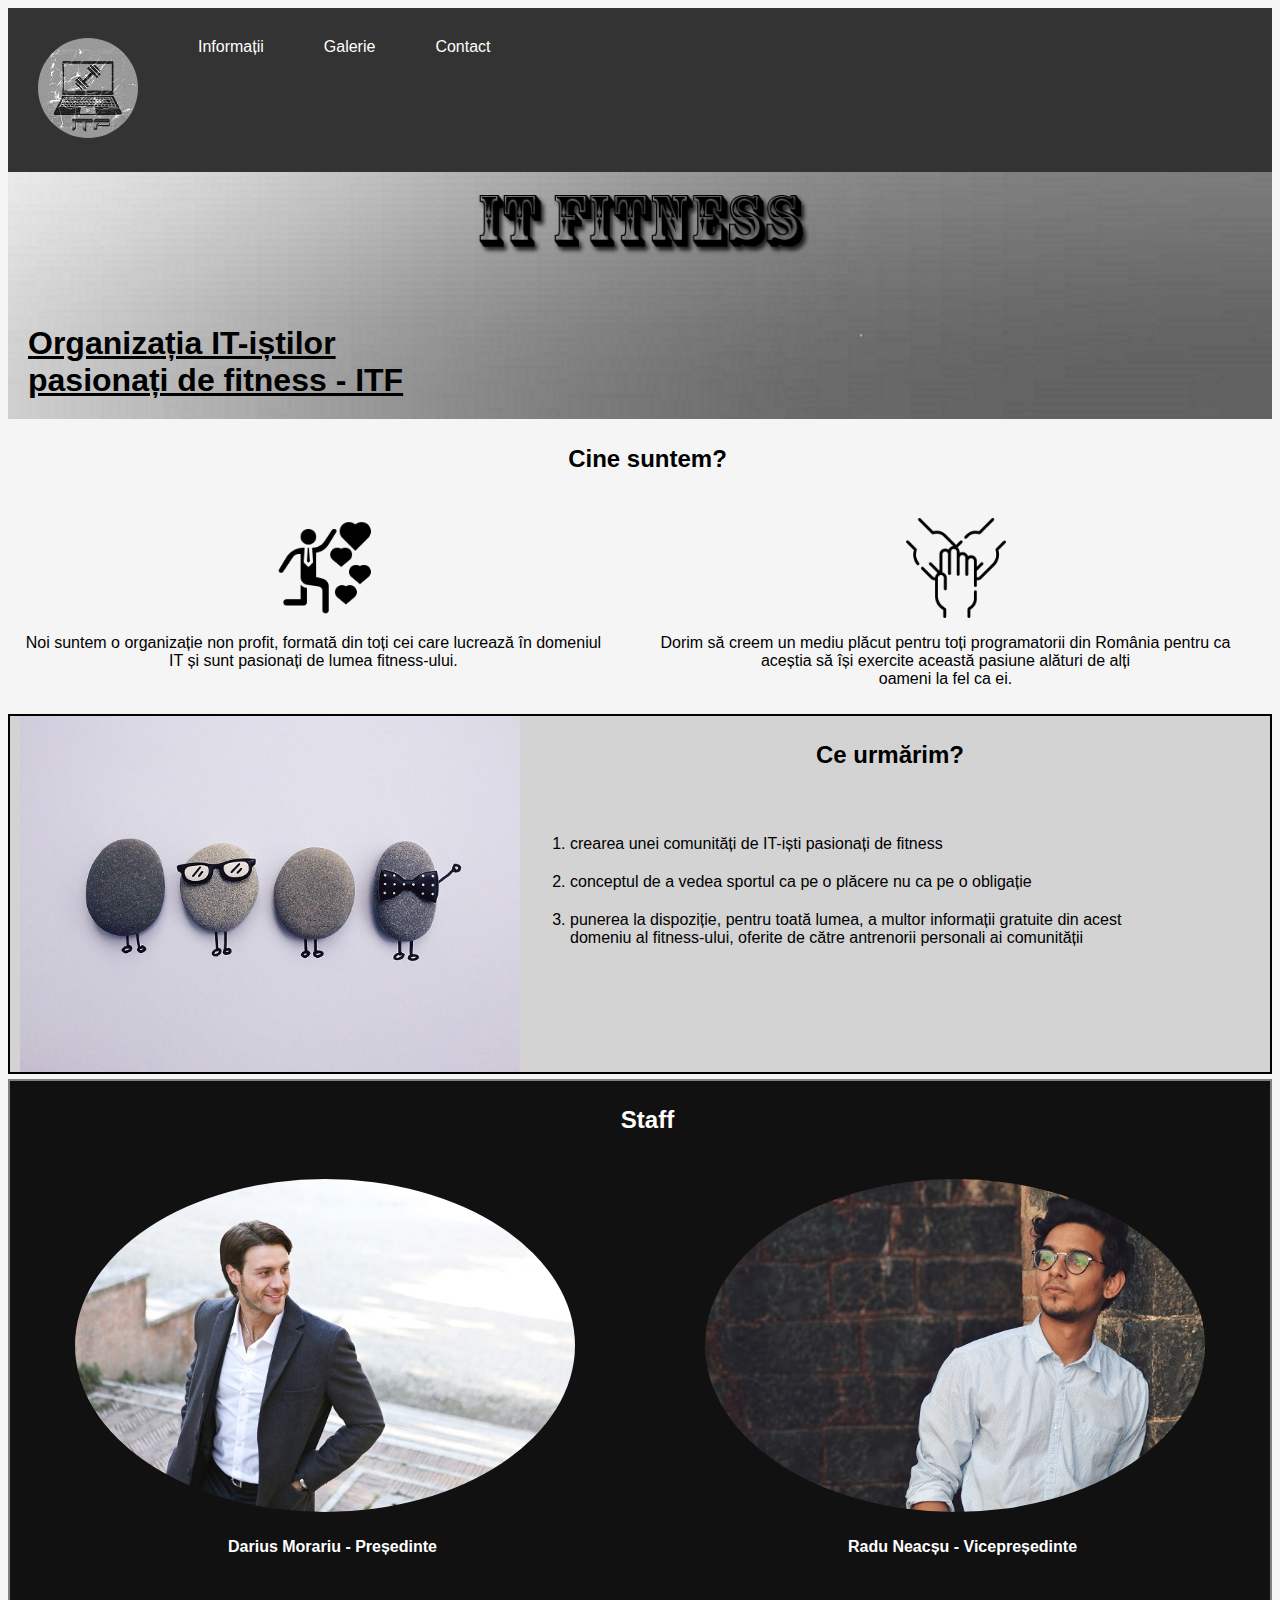
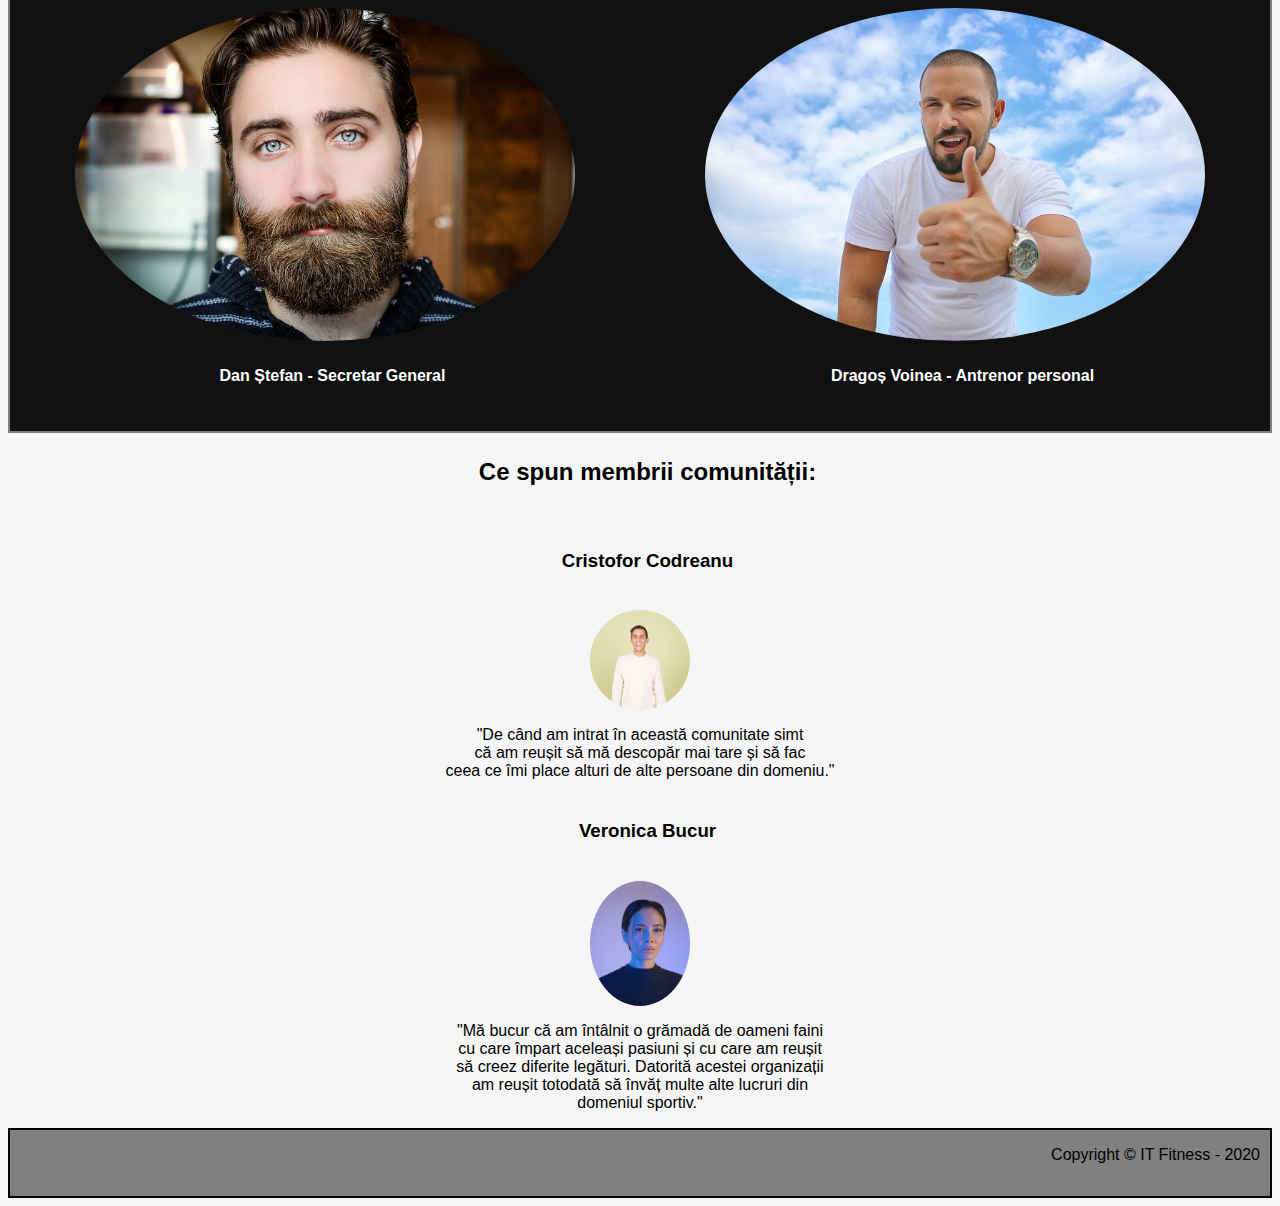
<file: index.html>
<!DOCTYPE html>
<html>

<head>
    <meta charset="UTF-8">
    <meta name="viewport" content="width=device-width, initial-scale=1.0">
    <meta name="author" content="Lacatus Andrei">
    <meta name="description" content="O pagina web pentru un ONG">
    <meta name="keywords" content="IT, Fitness, ONG">
    <link rel="stylesheet" type="text/css" href="style.css">
    <title>Acasă - IT FITNESS</title>
</head>

<body class="viewport myfont">
    <header class="coperta ">
        <div class="unorder list list a">
            <ul>
                <li><a href="index.html"><img src="logo.jpg" alt="logo" class="rotund"></a></a></li>
                <li><a href="informatii.html">Informații</a></li>
                <li><a href="galerie.html">Galerie</a></li>
                <li><a href="contact.html">Contact</a></li>
            </ul>
        </div>
        <img src="itfitness.png" alt="logo 2" class="center logo">
        <a href="https://mediadigitala.fspac.ubbcluj.ro/" class="ancora">
            <h1 class="textstanga"><br>Organizația IT-iștilor<br>
                pasionați de fitness - ITF</h1>
        </a>
    </header>

    <div>
        <h2>Cine suntem?</h2>
    </div>
    <div class="clearfix">
        <div class="img-with-text column">
            <img src="om.png" alt="poza alb negru cu un foculet" class="center resize ">
            <p class="dreapta">Noi suntem o organizație non profit, formată din toți cei
                care lucrează în domeniul IT și sunt
                pasionați de lumea fitness-ului.<br>
        </div>

        <div class="img-with-text column">
            <img src="maini.png" alt="maini care se tin" class="center resize">
            <p class="dreapta "> Dorim să creem un mediu plăcut pentru toți
                programatorii din România pentru ca aceștia
                să își exercite această pasiune alături de alți<br>
                oameni la fel ca ei.</p>
        </div>
    </div>

    <div class="clearfix sectiune-cv">
        <img src="pietre.jpg" class=" stanga resize1">
        <h2>Ce urmărim?</h2>
        <ol type="square" class="stanga">
            <li>crearea unei comunități de IT-iști pasionați
                de fitness</li>
            <li>conceptul de a vedea sportul ca pe o plăcere
                nu ca pe o obligație</li>
            <li>punerea la dispoziție, pentru toată lumea, a multor
                informații gratuite din acest domeniu al fitness-ului,
                oferite de către antrenorii personali ai comunității</li>
        </ol>
    </div>
    <section class="sectiune2">
        <div>
            <h2>Staff</h2>
        </div>
        <div class="clearfix">
            <section class="img-with-text column">
                <img src="Darius.jpg" alt="Poza cu Darius, presedintele organizatiei." class="center resize1 rotund">
                <h4>Darius Morariu - Președinte</h4>
            </section>

            <section class="img-with-text column">
                <img src="Radu.jpg" alt="Poza cu Radu, vicepresedintele organizatiei." class="center resize1 rotund">
                <h4>Radu Neacșu - Vicepreședinte</h4>
            </section>
            <div class="img-with-text column">
                <img src="Dan.jpg" alt="Poza cu Dan, secretarul general al organizatiei."
                    class=" center resize1 rotund">
                <h4>Dan Ștefan - Secretar General</h4>
            </div>
            <div class="img-with-text column">
                <img src="Dragos.jpg" alt="Poza cu Dragos, antrenorul personal al organizatiei."
                    class=" center resize1 rotund">
                <h4>Dragoș Voinea - Antrenor personal</h4>
            </div>
        </div>
    </section>
    <section>
        <div class="clearfix">
            <h2>Ce spun membrii comunității:</h2>
        </div>

        <div class="clearfix">
            <h3>Cristofor Codreanu</h3>
            <img src="Cristofor.jpg" alt="Poza cu un baiat" class="center resize rotund img">
            <p class="textcentru">"De când am intrat în această comunitate simt<br>
                că am reușit să mă descopăr mai tare și să fac<br>
                ceea ce îmi place alturi de alte persoane din domeniu."</p>
        </div>

        <div class="clearfix">
            <h3>Veronica Bucur</h3>
            <img src="Veronica.jpg" alt="Poza cu o fata" class="center resize rotund">
            <p class="textcentru">"Mă bucur că am întâlnit o grămadă de oameni faini<br>
                cu care împart aceleași pasiuni și cu care am reușit<br>
                să creez diferite legături. Datorită acestei organizații<br>
                am reușit totodată să învăț multe alte lucruri din <br>
                domeniul sportiv."</p>
        </div>
    </section>
    <footer class="bara-jos">
        <p>Copyright &copy; IT Fitness - 2020</p>

    </footer>


</body>





</html>
</file>
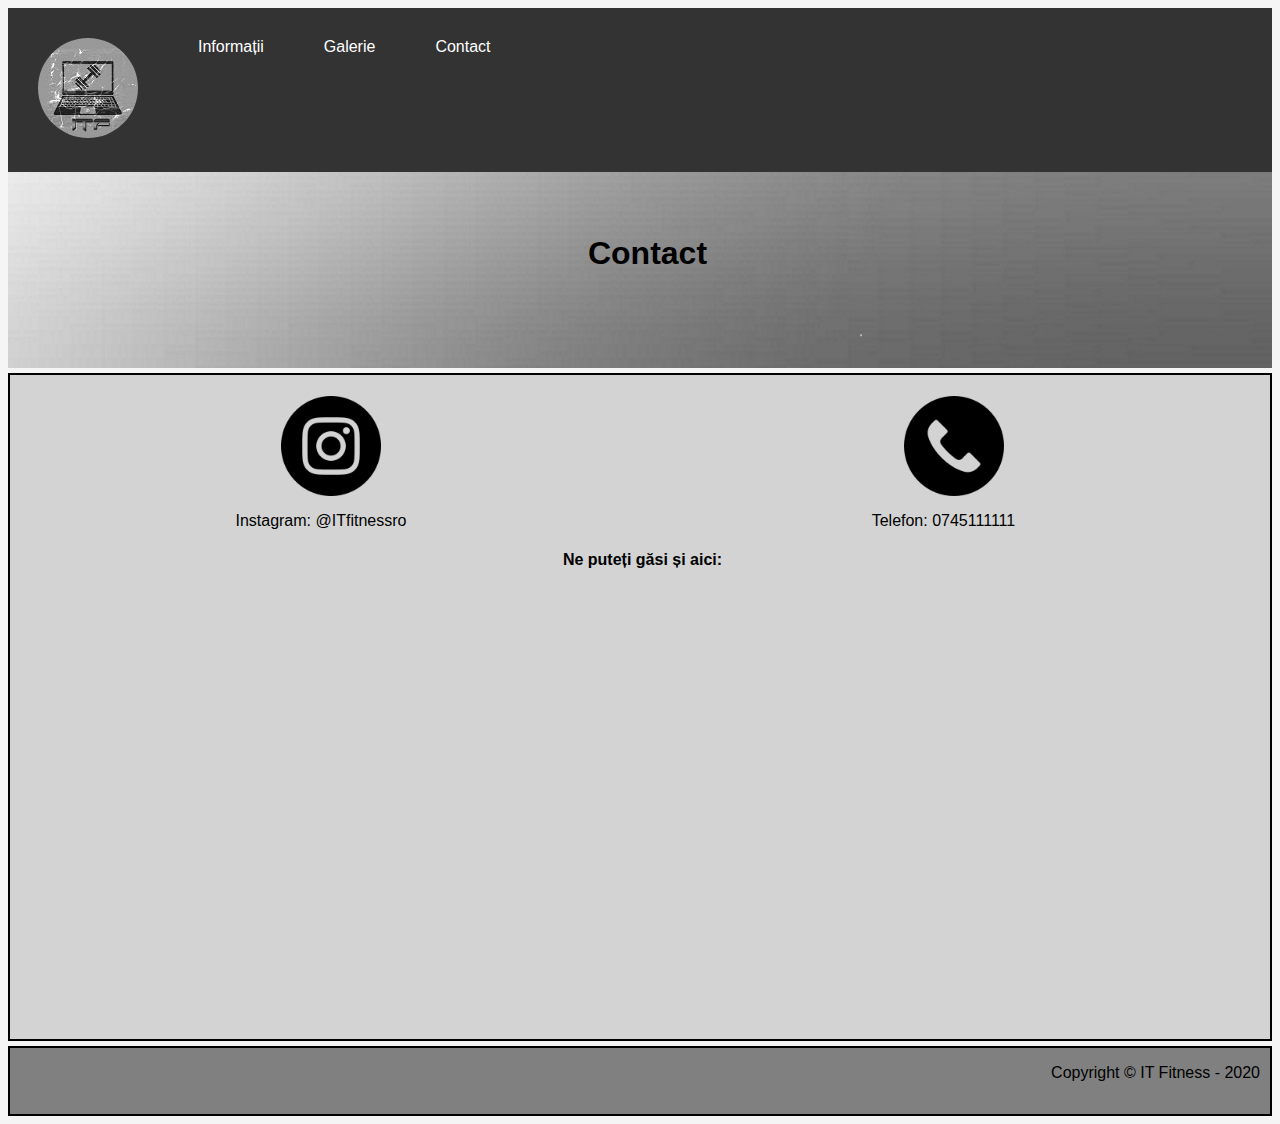
<file: contact.html>
<!DOCTYPE html>
<html>

<head>
    <meta charset="UTF-8">
    <meta name="viewport" content="width=device-width, initial-scale=1.0">
    <meta name="author" content="Lacatus Andrei">
    <meta name="description" content="O pagina web pentru un ONG">
    <meta name="keywords" content="IT, Fitness, ONG">
    <link rel="stylesheet" type="text/css" href="style.css">
    <title>Galerie - IT FITNESS</title>
</head>

<body class="viewport myfont">
    <header class="coperta ">
        <div class="unorder list list a">
            <ul>
                <li><a href="index.html"><img src="logo.jpg" alt="logo" class="rotund"></a></a></li>
                <li><a href="informatii.html">Informații</a></li>
                <li><a href="galerie.html">Galerie</a></li>
                <li><a href="contact.html">Contact</a></li>
            </ul>
        </div>
        <h1 class="textcentru"><br>Contact</h1><br><br><br>
    </header>

    <section class="sectiune-cv clearfix">
        <div>
            <div class="img-with-text column textcentru">
                <img src="instagram.png" alt="poza alb negru cu un foculet" class="center resize ">
                <p class="dreapta">Instagram: @ITfitnessro</p><br>
            </div>
                <div class="img-with-text column textcentru">
                    <img src="telefon.png" alt="poza alb negru cu un foculet" class="center resize ">
                    <p class="dreapta">Telefon: 0745111111</p><br>
                </div>
                <div class=" textcentru clearfix">
                    <p><b>Ne puteți găsi și aici:</b></p>
                    <iframe
                        src="https://www.google.com/maps/embed?pb=!1m18!1m12!1m3!1d2732.704440672968!2d23.602610315601705!3d46.77072197913812!2m3!1f0!2f0!3f0!3m2!1i1024!2i768!4f13.1!3m3!1m2!1s0x47490c2365b7778f%3A0x6df0fd3a28f6bd43!2sStrada%20General%20Traian%20Mo%C8%99oiu%2045%2C%20Cluj-Napoca%20400000!5e0!3m2!1sen!2sro!4v1604651653969!5m2!1sen!2sro"
                        width="600" height="450" frameborder="0" style="border:0;" allowfullscreen=""
                        aria-hidden="false" tabindex="0"></iframe>
                </div>
    </section>

    <footer class="bara-jos">
        <p>Copyright &copy; IT Fitness - 2020</p>

    </footer>


</body>





</html>
</file>
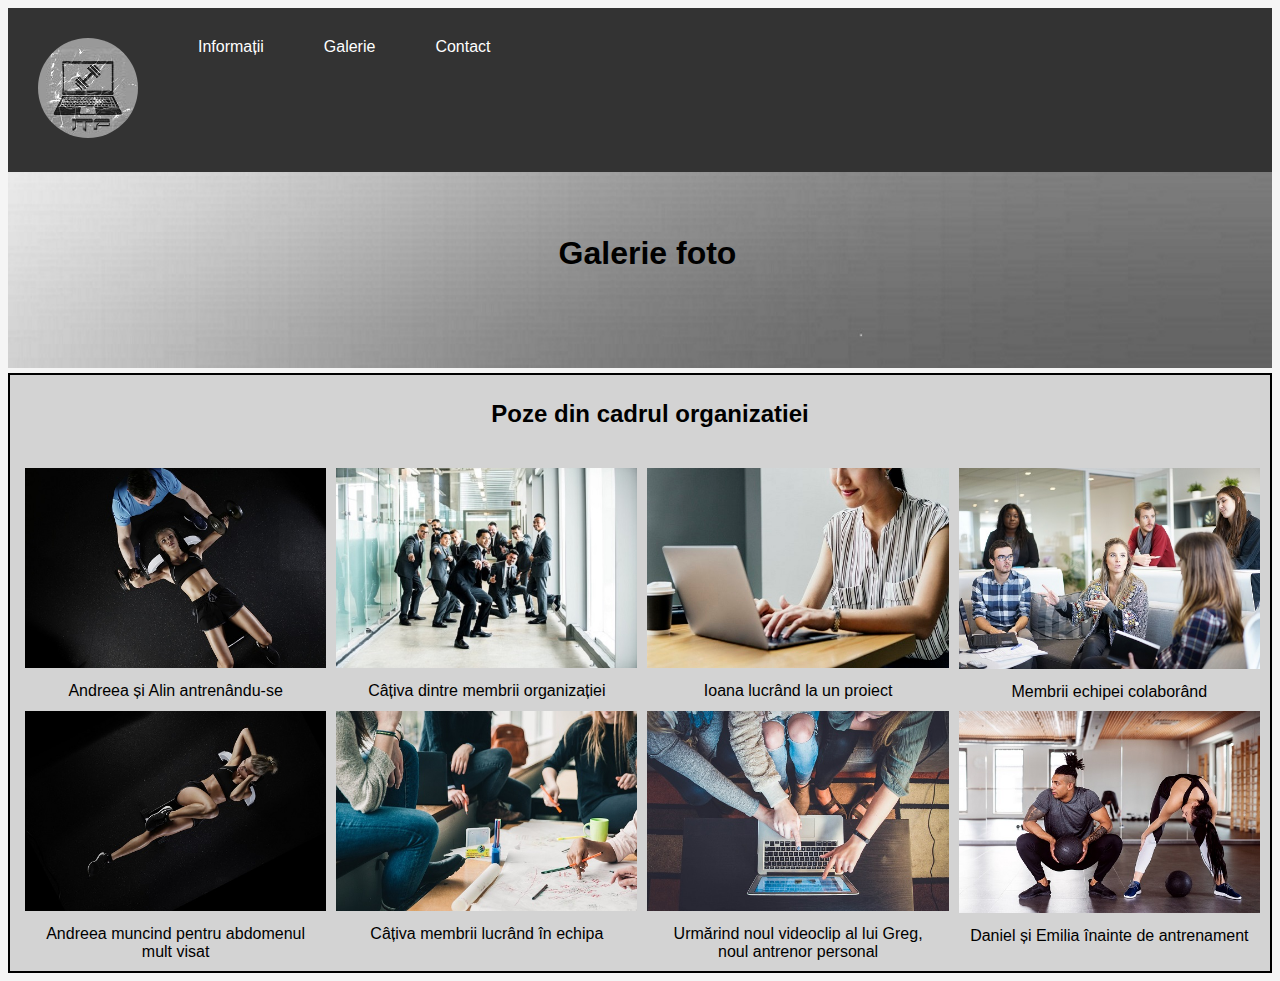
<file: galerie.html>
<!DOCTYPE html>
<html>

<head>
    <meta charset="UTF-8">
    <meta name="viewport" content="width=device-width, initial-scale=1.0">
    <meta name="author" content="Lacatus Andrei">
    <meta name="description" content="O pagina web pentru un ONG">
    <meta name="keywords" content="IT, Fitness, ONG">
    <link rel="stylesheet" type="text/css" href="style.css">
    <title>Galerie - IT FITNESS</title>
</head>

<body class="viewport myfont">
    <header class="coperta ">
        <div class="unorder list list a">
            <ul>
                <li><a href="index.html"><img src="logo.jpg" alt="logo" class="rotund"></a></a></li>
                <li><a href="informatii.html">Informații</a></li>
                <li><a href="galerie.html">Galerie</a></li>
                <li><a href="contact.html">Contact</a></li>
            </ul>
        </div>
        <h1 class="textcentru"><br>Galerie foto</h1><br><br><br>
    </header>
    <section class="sectiune-cv clearfix">
        <div class="textcentru">
            <h2>Poze din cadrul organizatiei</h2>
        </div>

        <div class="responsive">
            <div class="gallery">
                <a target="_blank" href="Antrenament.jpg">
                    <img src="Antrenament.jpg" alt="Doi oameni antrenandu-se" width="600" height="400">
                </a>
                <div class="desc">Andreea și Alin antrenându-se</div>
            </div>
        </div>


        <div class="responsive">
            <div class="gallery">
                <a target="_blank" href="Echipa.jpg">
                    <img src="Echipa.jpg" alt="Echipa ITF" width="600" height="400">
                </a>
                <div class="desc">Câțiva dintre membrii organizației</div>
            </div>
        </div>

        <div class="responsive">
            <div class="gallery">
                <a target="_blank" href="Lucru1.jpg">
                    <img src="Lucru1.jpg" alt="Fata lucrand pe laptop" width="600" height="400">
                </a>
                <div class="desc">Ioana lucrând la un proiect</div>
            </div>
        </div>

        <div class="responsive">
            <div class="gallery">
                <a target="_blank" href="Lucru.jpg">
                    <img src="Lucru.jpg" alt="Echipa muncind" width="600" height="400">
                </a>
                <div class="desc">Membrii echipei colaborând</div>
            </div>
        </div>

        <div class="clearfix img-stanga">
            <div class="responsive">
                <div class="gallery">
                    <a target="_blank" href="Antrenament2.jpg">
                        <img src="Antrenament2.jpg" alt="Antrenament de abdomen" width="600" height="400">
                    </a>
                    <div class="desc">Andreea muncind pentru abdomenul mult visat</div>
                </div>
            </div>


            <div class="responsive">
                <div class="gallery">
                    <a target="_blank" href="Echipa2.jpg">
                        <img src="Echipa2.jpg" alt="Echipa ITF" width="600" height="400">
                    </a>
                    <div class="desc">Câțiva membrii lucrând în echipa</div>
                </div>
            </div>

            <div class="responsive">
                <div class="gallery">
                    <a target="_blank" href="Organizare.jpg">
                        <img src="Organizare.jpg" alt="Trei fete urmarind un videoclip" width="600" height="400">
                    </a>
                    <div class="desc">Urmărind noul videoclip al lui Greg, noul antrenor personal</div>
                </div>
            </div>

            <div class="responsive">
                <div class="gallery">
                    <a target="_blank" href="Antrenament1.jpg">
                        <img src="Antrenament1.jpg" alt="Incalzirea dinainte antrenamentului" width="600" height="400">
                    </a>
                    <div class="desc">Daniel și Emilia înainte de antrenament</div>
                </div>
            </div>
        </div>


</body>






</html>
</file>
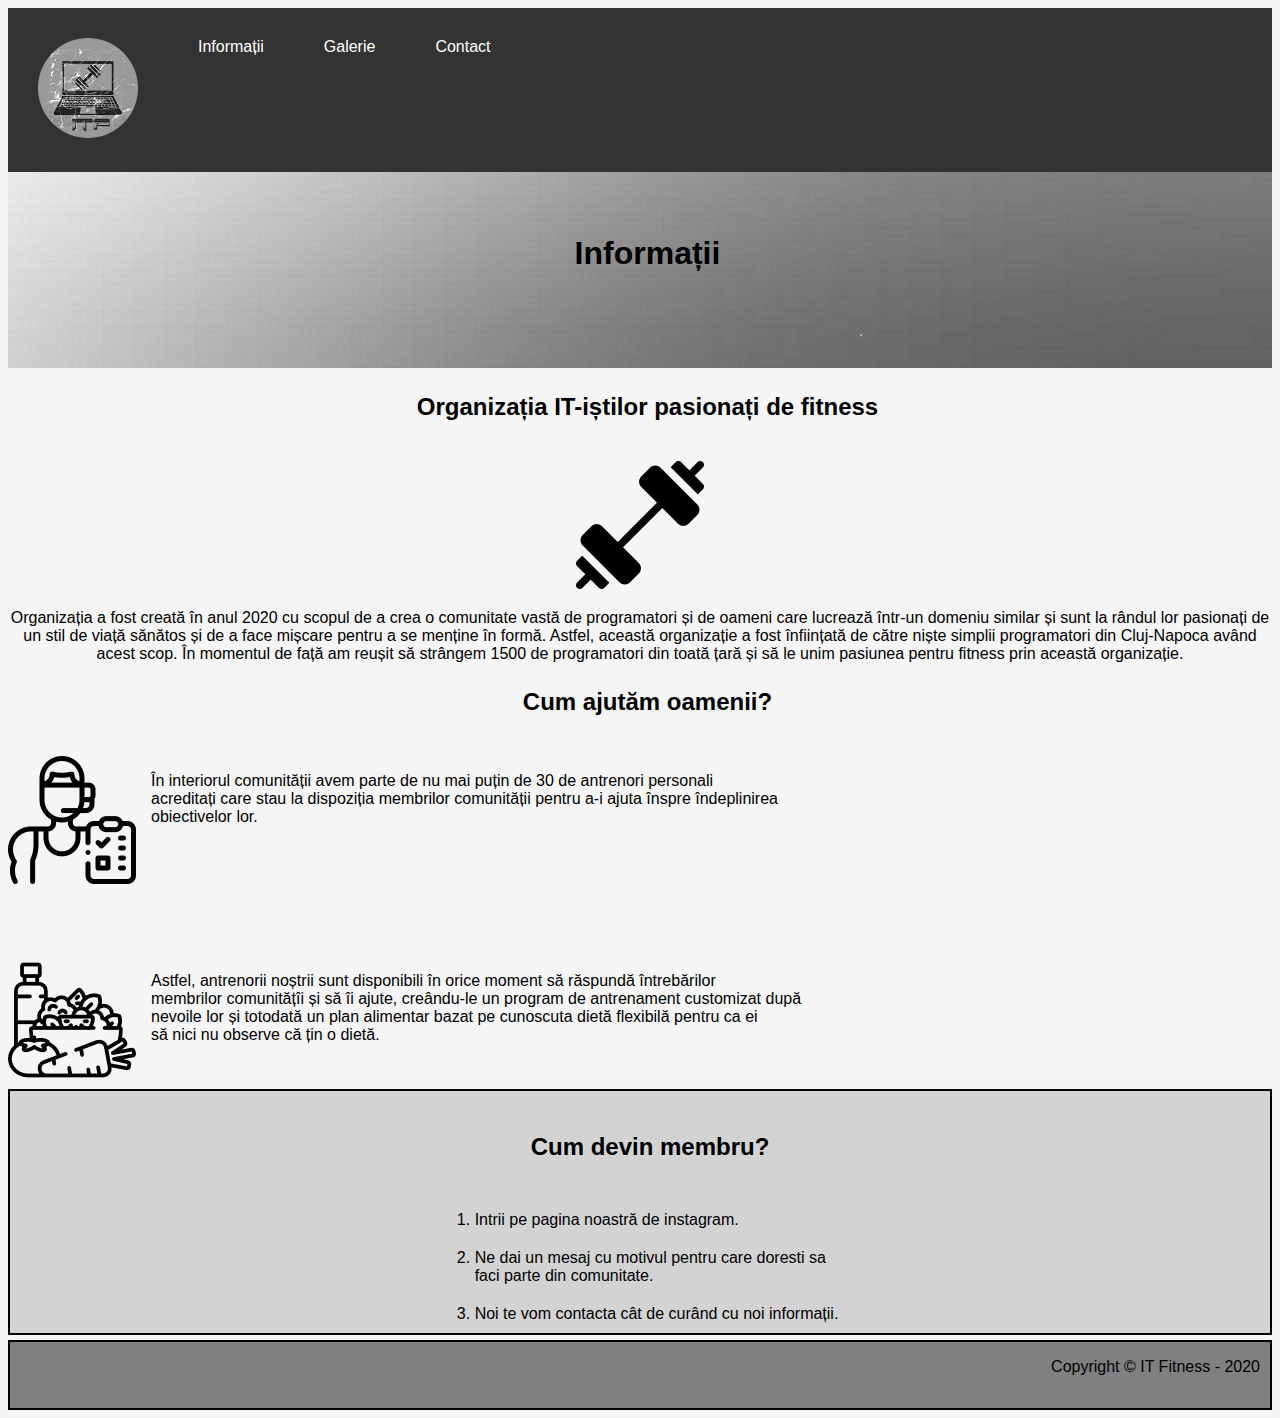
<file: informatii.html>
<!DOCTYPE html>
<html>

<head>
    <meta charset="UTF-8">
    <meta name="viewport" content="width=device-width, initial-scale=1.0">
    <meta name="author" content="Lacatus Andrei">
    <meta name="description" content="O pagina web pentru un ONG">
    <meta name="keywords" content="IT, Fitness, ONG">
    <link rel="stylesheet" type="text/css" href="style.css">
    <title>Informații - IT FITNESS</title>
</head>

<body class="viewport myfont">
    <header class="coperta ">
        <div class="unorder list list a">
            <ul>
                <li><a href="index.html"><img src="logo.jpg" alt="logo" class="rotund"></a></a></li>
                <li><a href="informatii.html">Informații</a></li>
                <li><a href="galerie.html">Galerie</a></li>
                <li><a href="contact.html">Contact</a></li>
            </ul>
        </div>
        <h1 class="textcentru"><br>Informații</h1><br><br><br>
    </header>

    <div class="textcentru">
        <h2>Organizația IT-iștilor pasionați de fitness</h2>
        <img src="barbell.png">
        <p>Organizația a fost creată în anul 2020 cu scopul de a crea o comunitate vastă
            de programatori și de oameni care lucrează într-un domeniu similar și sunt la rândul
            lor pasionați de un stil de viață sănătos și de a face mișcare pentru a se menține
            în formă. Astfel, această organizație a fost înființată de către niște simplii programatori
            din Cluj-Napoca având acest scop. În momentul de față am reușit să strângem 1500 de programatori
            din toată țară și să le unim pasiunea pentru fitness prin această organizație.
        </p>
    </div>
    <div class="clearfix">
        <h2>Cum ajutăm oamenii?</h2>
        <img src="personal.png" class="img-stanga">
        <p class="content ">În interiorul comunității avem parte de nu mai puțin de 30 de antrenori personali<br>
            acreditați care stau la dispoziția membrilor comunității pentru a-i ajuta înspre îndeplinirea<br>
            obiectivelor lor.
        </p>
    </div><br><br><br><br>
    <div class="clearfix">
        <img src="diet.png" class="img-stanga">
        <p class="content">Astfel, antrenorii noștrii sunt disponibili în orice moment să răspundă întrebărilor<br>
            membrilor comunitățîi și să îi ajute, creându-le un program de antrenament customizat după<br>
            nevoile lor și totodată un plan alimentar bazat pe cunoscuta dietă flexibilă pentru ca ei <br>
            să nici nu observe că țin o dietă.</p>
    </div>

    <div class="clearfix sectiune-cv"><br>
        <h2>Cum devin membru?</h2>
        <ol type="square" class="lista">
            <li>Intrii pe pagina noastră de instagram.</li>
            <li>Ne dai un mesaj cu motivul pentru care doresti sa faci parte din comunitate.</li>
            <li>Noi te vom contacta cât de curând cu noi informații.</li>
        </ol>
    </div>




    <footer class="bara-jos">
        <p>Copyright &copy; IT Fitness - 2020</p>

    </footer>


</body>





</html>
</file>
<file: style.css>
* {
    box-sizing: border-box;
}

.textstanga {
    text-align: left;
}

h1,
h2,
h3,
h4,
h5,
h6 {
    text-align: center;
    padding: 5px 5px 20px 20px;
}

img {
    max-width: 100%;
}

.coperta {
    background-image: url("shop-product-4_2.jpg");
    width: 100%;
    height: auto;
    margin: 0 0 0 0;
}

body {
    background-color: whitesmoke;

}


.site-logo {
    margin-left: 20px;
}

.stanga {
    float: left;
    width: 50%;
}

.dreapta {
    float: left;
    width: 95%;
    padding: 0px 0px 0px 10px;
}

.center {
    display: block;
    margin-left: auto;
    margin-right: auto;
    width: 30%;
}

.resize {
    width: 100px;
    height: auto;
}

.resize1 {
    width: 500px;
    height: auto;
    margin: auto;
}

.resize2 {
    width: 405px;
    height: auto;
    margin: auto;
}

.img-with-text {
    text-align: center;
    width: 100%;
}

.clearfix::after {
    content: "";
    clear: both;
    display: table;
}

.sectiune-cv {
    background-color: lightgray;
    color: black;
    padding: 0px 5px 0px 10px;
    border: 2px solid black;
    margin: 5px 0px 5px 0px;

}

.column {
    float: left;
    width: 50%;
    padding: 5px;
}

ul {
    list-style-type: none;
    margin: 0px 0px 0px 0px;
    padding: 0;
    overflow: hidden;
    background-color: #333333;
}

li {
    float: left;
    margin: 10px 10px 10px 10px;
}

li a {
    display: block;
    color: white;
    text-align: center;
    padding: 20px;
    margin: 0px;
    text-decoration: none;
}

li a:hover {
    background-color: #111111;
}

.myfont {
    font-family: "Lucida Sans Unicode", "Lucida Grande", sans-serif;
}

.sectiune2 {
    background-color: #111111;
    color: #111111;
    padding: 0px 0px 0px 0px;
    border: 2px solid grey;
    margin: 0px 0px 0px 0px;

}

.sectiune2 h2,
h4 {
    color: white;
}

.rotund {
    border-radius: 60%;
}

.ancora {
    color: black
}

.textcentru {
    text-align: center;
}

.bara-jos {
    background-color: grey;
    color: black;
    padding: 0px 0px 0px 0px;
    border: 2px solid black;
    margin: 0px 0px 0px 0px;
    height: 70px;

}

.bara-jos p {
    text-align: right;
    padding: 0px 10px 15px 0px;
}
.content{
    float:left;
    padding-left: 15px;
}
.lista {
    width: 35%;
    margin: auto;
}
div.gallery {
    border: 0px solid #ccc;
  }
  
  div.gallery:hover {
    border: 1px solid #777;
  }
  
  div.gallery img {
    width: 100%;
    height: auto;
  }
  
  div.desc {
    padding: 10px;
    text-align: center;
  }
  
  .responsive {
    padding: 0 5px;
    float: left;
    width: 24.99999%;
  }
  .img-stanga{
      float:left;
  }
  
  @media only screen and (max-width: 700px) {
    .responsive {
      width: 49.99999%;
      margin: 6px 0;
    }
  }
  
  @media only screen and (max-width: 500px) {
    .responsive {
      width: 100%;
    }
  }
.viewport {}

@media only screen and (max-width:600px) {
    [class*="viewport"] {
        width: 100%;
    }
}
</file>
